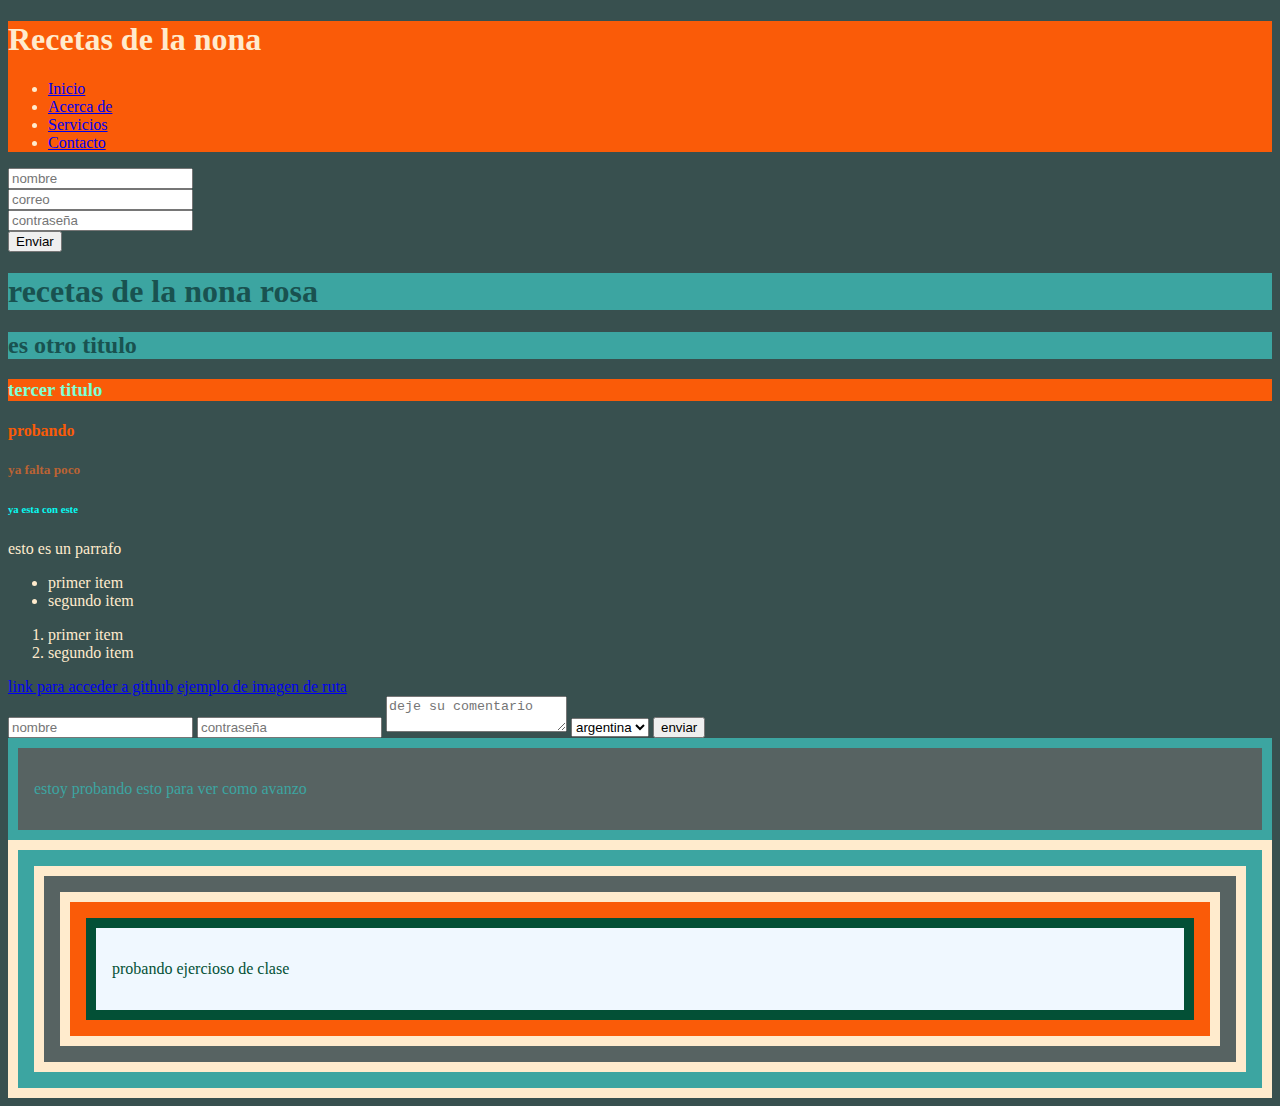
<file: index.html>
<!DOCTYPE html>
<html lang="en">
<head>
    <meta charset="UTF-8">
    <meta name="viewport" content="width=device-width, initial-scale=1.0">
    <title>recetas</title>

    <link rel="stylesheet" href="./css/style.css">
    
</head>
<body>

    <header>
        <h1>Recetas de la nona</h1>
        <nav>
          <ul>
            <li><a href="index.html">Inicio</a></li>
            <li><a href="./paginas/acerca de.html">Acerca de</a></li>
            <li><a href="./paginas/servicios.html">Servicios</a></li>
            <li><a href="./paginas/contacto.html">Contacto</a></li>
          </ul>
          
        </nav>
      </header>

      <form action="enviar_formulario.php" method="post">
        <label for="nombre"></label>
        <input placeholder="nombre"
        type="text" id="nombre" name="nombre"><br>
        <label for="email"></label>
        <input placeholder="correo"
        type="email" id="email" name="email"><br>
        <label for="password"></label>
        <input placeholder="contraseña"
        type="password" id="password" name="password"><br>
        <input type="submit" value="Enviar">
      </form>

    <h1 class="titulo-1">recetas de la nona rosa</h1>
    <h2 class="titulo-1">es otro titulo</h2>
    <h3 class="titulo-2">tercer titulo</h3>
    <h4 class="titulo-3">probando</h4>
    <h5 class="titulo-4">ya falta poco</h5>
    <h6 class="titulo-5">ya esta con este</h6>

    <p>esto es un parrafo</p>

    <ul>
        <li>primer item</li>
        <li>segundo item</li>

    </ul>
    <ol>
        <li>primer item</li>
        <li>segundo item</li>
    </ol>

    <a href="https://github.com/fernando-ss7/curso-Bpro" target="_blank">link para acceder a github</a>
    <a href="/imagenes/2606601f10a527409bcef31091f77ac9.jpg">ejemplo de imagen de ruta</a>


    <form action="#" method="get">
        <input type="text" placeholder="nombre">
        <input type="password" placeholder="contraseña">
        <textarea name="" id="" placeholder="deje su comentario"></textarea>
        <select name="" id="">
            <option value="argentina">argentina</option>
            <option value="argentina">brasil</option>
            <option value="argentina">china</option>
            <option value="argentina">paris</option>
            <option value="argentina">chile</option>
            <option value="argentina">bolivia</option>

        </select>
        <input type="submit" value="enviar">
    </form>
    <div class="contenedor-texto">
      <p>estoy probando esto para ver como avanzo</p>
    </div>
    <div class="contenedor-texto-5">
      <div class="contenedor-texto-4">
        <div class="contenedor-texto-3">
          <div class="contenedor-texto-2">
            <p>probando ejercioso de clase</p>

          </div>
        </div>
      </div>
    </div>

    



</body>

</html>
</file>
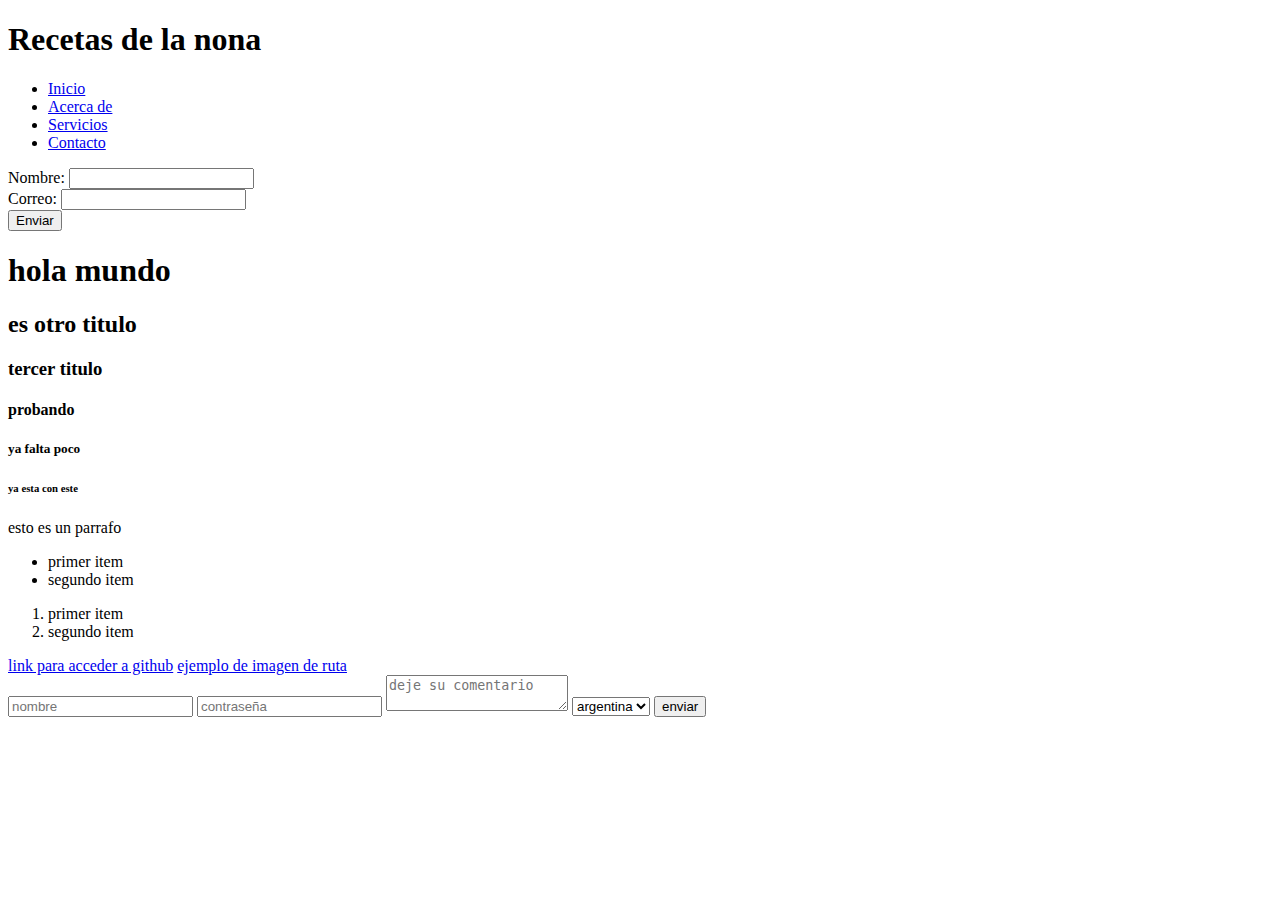
<file: javascript/index.html>
<!DOCTYPE html>
<html lang="en">
<head>
    <meta charset="UTF-8">
    <meta name="viewport" content="width=device-width, initial-scale=1.0">
    <title>recetas</title>
</head>
<body>

    <header>
        <h1>Recetas de la nona</h1>
        <nav>
          <ul>
            <li><a href="index.html">Inicio</a></li>
            <li><a href="acerca.html">Acerca de</a></li>
            <li><a href="servicios.html">Servicios</a></li>
            <li><a href="contacto.html">Contacto</a></li>
          </ul>
        </nav>
      </header>

      <form action="enviar_formulario.php" method="post">
        <label for="nombre">Nombre:</label>
        <input type="text" id="nombre" name="nombre"><br>
        <label for="email">Correo:</label>
        <input type="email" id="email" name="email"><br>
        <input type="submit" value="Enviar">
      </form>

    <h1>hola mundo</h1>
    <h2>es otro titulo</h2>
    <h3>tercer titulo</h3>
    <h4>probando</h4>
    <h5>ya falta poco</h5>
    <h6>ya esta con este</h6>

    <p>esto es un parrafo</p>

    <ul>
        <li>primer item</li>
        <li>segundo item</li>

    </ul>
    <ol>
        <li>primer item</li>
        <li>segundo item</li>
    </ol>

    <a href="https://github.com/fernando-ss7/curso-Bpro" target="_blank">link para acceder a github</a>
    <a href="/imagenes/2606601f10a527409bcef31091f77ac9.jpg">ejemplo de imagen de ruta</a>


    <form action="#" method="get">
        <input type="text" placeholder="nombre">
        <input type="password" placeholder="contraseña">
        <textarea name="" id="" placeholder="deje su comentario"></textarea>
        <select name="" id="">
            <option value="argentina">argentina</option>
            <option value="argentina">brasil</option>
            <option value="argentina">china</option>
            <option value="argentina">paris</option>
            <option value="argentina">chile</option>
            <option value="argentina">bolivia</option>

        </select>
        <input type="submit" value="enviar">
    </form>

    



</body>

</html>
</file>
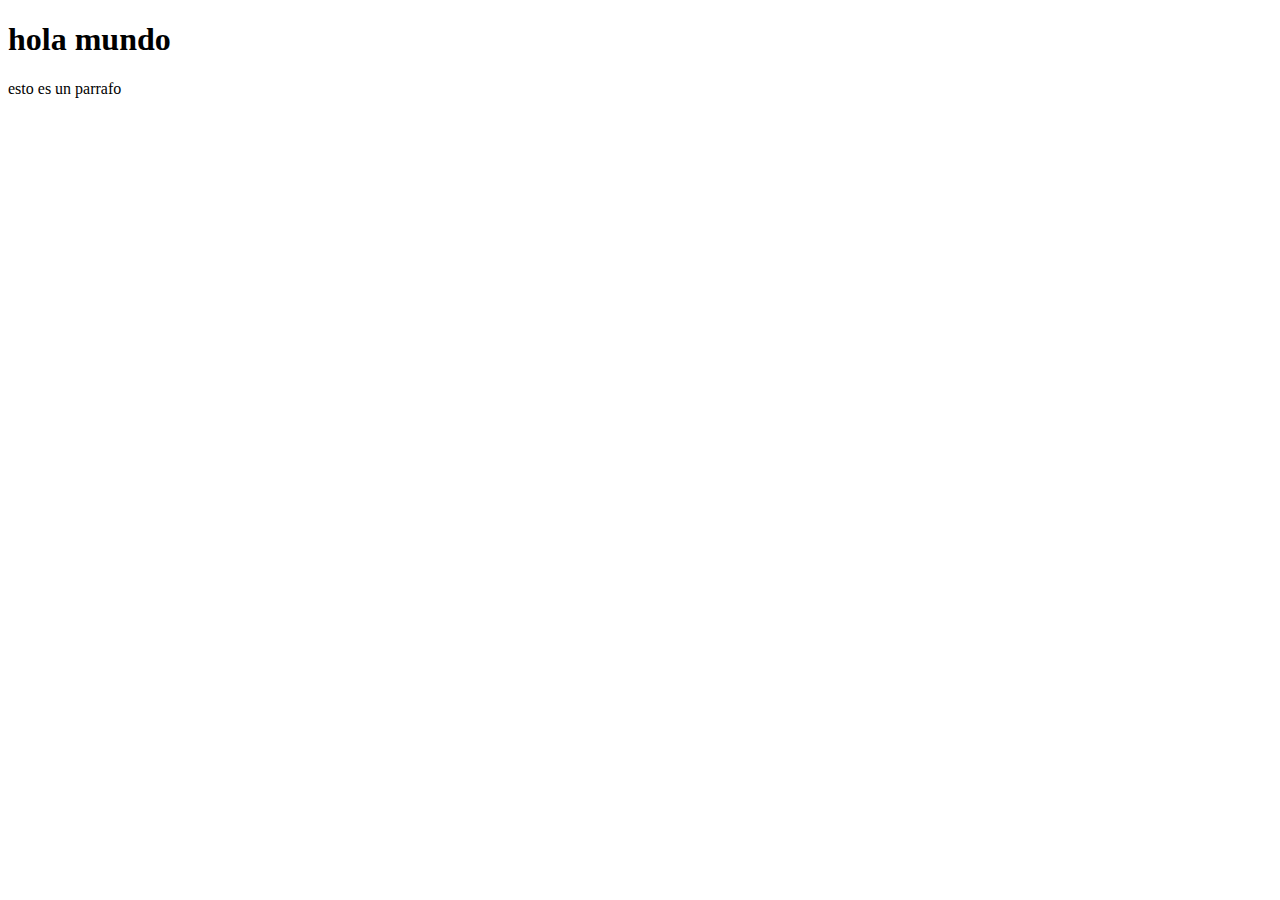
<file: clase 1 division b/javascript/index.html>
<!DOCTYPE html>
<html lang="en">
<head>
    <meta charset="UTF-8">
    <meta name="viewport" content="width=device-width, initial-scale=1.0">
    <title>recetas</title>
</head>
<body>
    <h1>hola mundo</h1>
    <p>esto es un parrafo</p>
</body>
</html>
</file>
<file: css/style.css>
body { 
    background-color: #38504F;
    color: blanchedalmond;
}
.titulo-1 {
    color: #195250;
    background-color: #3CA5A1;
}
.titulo-2 {
    color: aquamarine;
    background-color: #FA5B08;
}
.titulo-3{
    color: #FA5B08;
}
.titulo-4{
    color: #BA6334;
}
.titulo-5{
    color: #07FAF1;
}
header {
    background-color: #FA5B08;
}
.contenedor-texto{
    color: #3CA5A1;
    background-color: #576362;
    border: 10px solid;
    padding-top: 1em;
    padding-right: 1em;
    padding-bottom: 1em;
    padding-left: 1em;
}
.contenedor-texto-2{
    color: rgb(3, 80, 54);
    background-color: aliceblue;
    border: 10px solid;
    padding-top: 1em;
    padding-right: 1em;
    padding-bottom: 1em;
    padding-left: 1em;
}
.contenedor-texto-3{
    background-color: #FA5B08;
    border: 10px solid;
    padding-top: 1em;
    padding-right: 1em;
    padding-bottom: 1em;
    padding-left: 1em;
}
.contenedor-texto-4{
    background-color: #576362;
    border: 10px solid;
    padding-top: 1em;
    padding-right: 1em;
    padding-bottom: 1em;
    padding-left: 1em;
}
.contenedor-texto-5{
    background-color: #3CA5A1;
    border: 10px solid;
    padding-top: 1em;
    padding-right: 1em;
    padding-bottom: 1em;
    padding-left: 1em;
}
</file>
